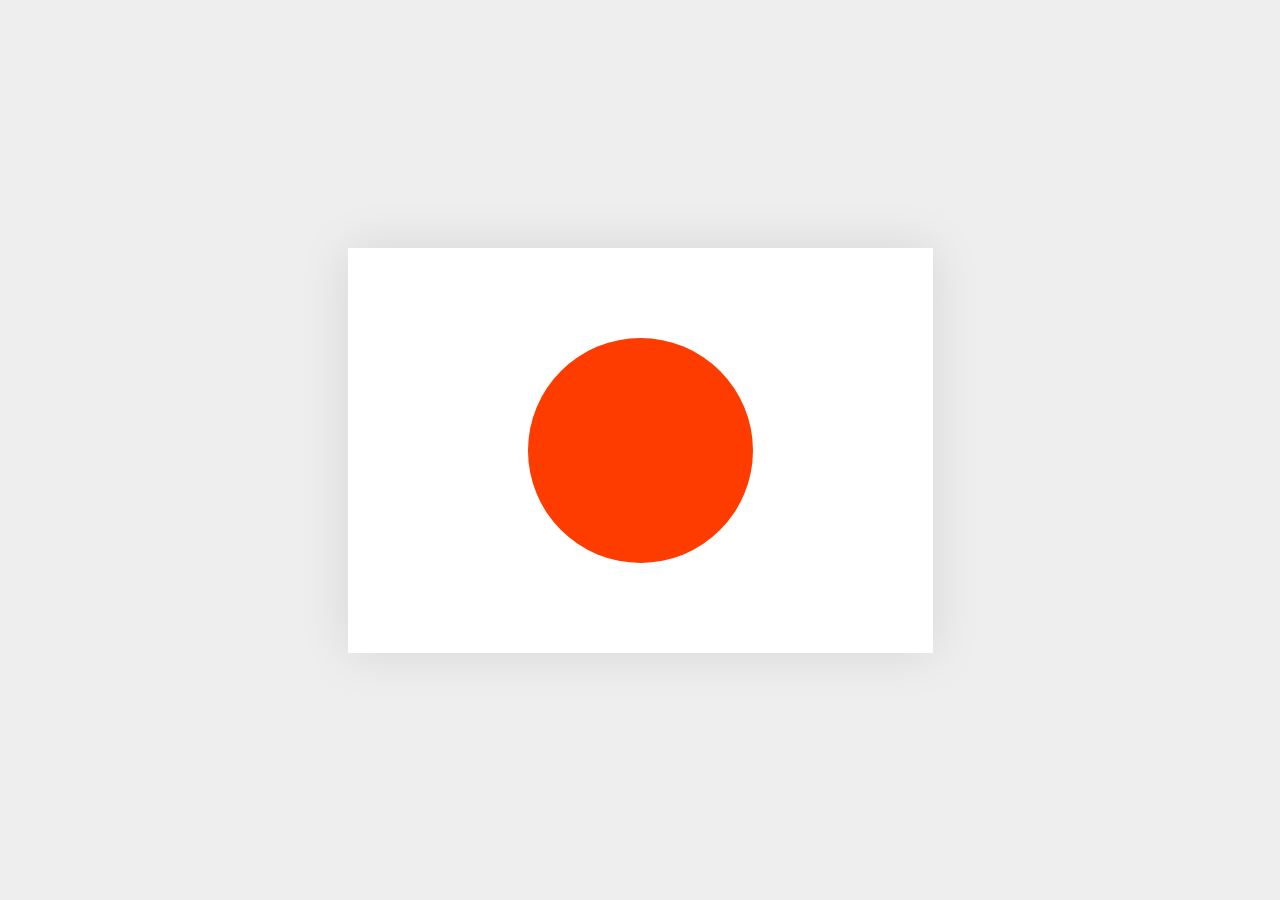
<file: 01_flag-of-japan/index.html>
<!-- <!DOCTYPE html>
<html lang="en">
<head>
    <meta charset="UTF-8">
    <meta name="viewport" content="width=device-width, initial-scale=1.0">
    <meta http-equiv="X-UA-Compatible" content="ie=edge">
    <title>Flexbox exercise - Flag of Japan</title>
    <link rel="stylesheet" href="css/style.css">
</head>
<body>
    <main>
        <aside></aside>
    </main>
</body>
</html> -->






<!DOCTYPE html>
<html lang="en">

<head>
    <meta charset="UTF-8">
    <meta name="viewport" content="width=device-width, initial-scale=1.0">
    <meta http-equiv="X-UA-Compatible" content="ie=edge">
    <title>Flexbox exercise - Flag of Japan</title>
    <link rel="stylesheet" href="css/style.css">
</head>

<body>
    <main>
        <section>
            <aside></aside>
        </section>
    </main>
</body>

</html>
</file>
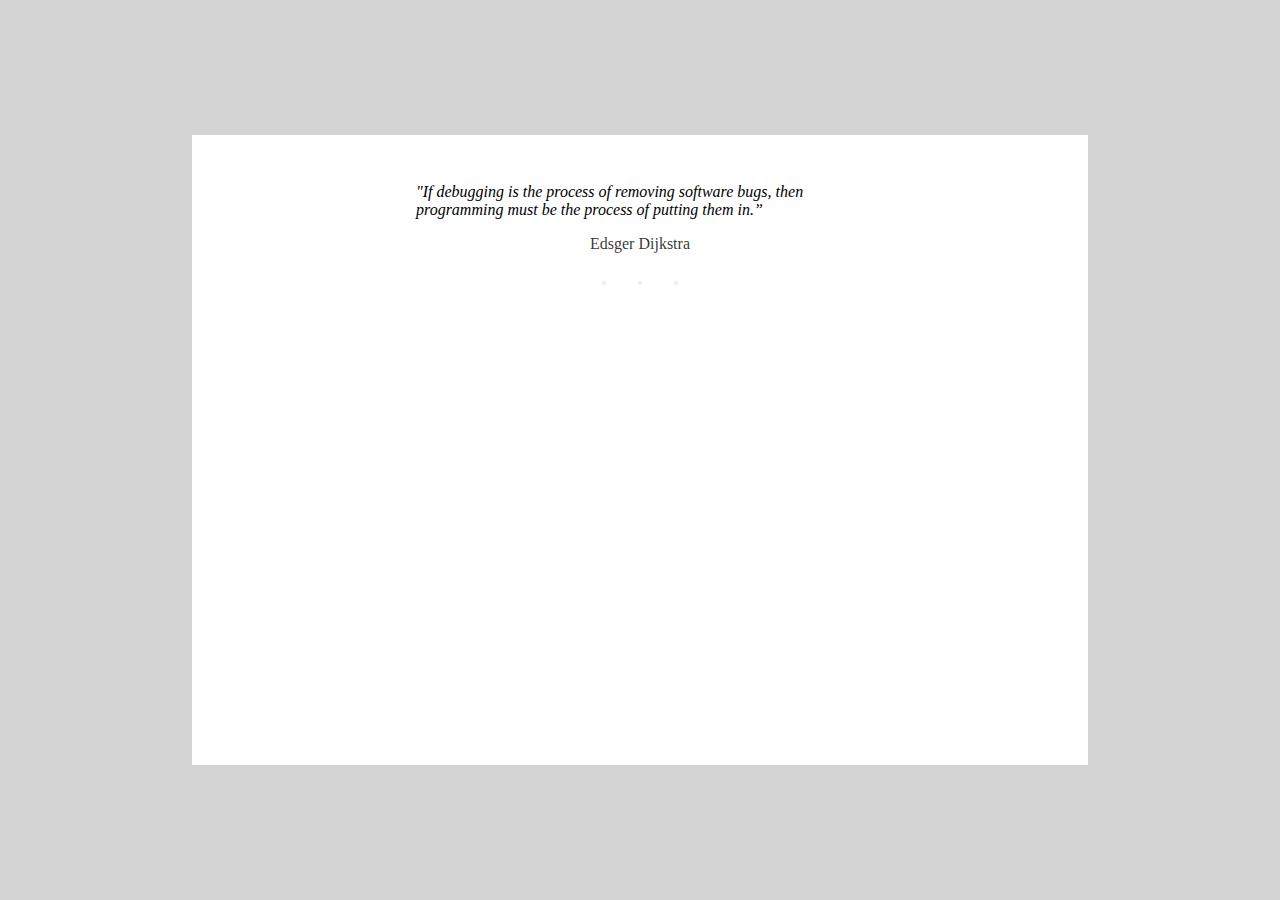
<file: 06_card-with-pager/index.html>
<!DOCTYPE html>
<html lang="en">

<head>
    <meta charset="UTF-8">
    <meta name="viewport" content="width=device-width, initial-scale=1.0">
    <meta http-equiv="X-UA-Compatible" content="ie=edge">
    <title>Flexbox excersice - Card with pager</title>
    <link rel="stylesheet" href="css/style.css">
</head>

<body>
    <!--    <article class="card">
       <h1>“If debugging is the process of removing software bugs, then programming must be the process of putting them in.”</h1>
       Edsger Dijkstra
       <footer>
           <a href="#" class="active"></a>
           <a href="#"></a>
           <a href="#"></a>
       </footer>
   </article> -->

    <article>
            <p>
                <cite>"If debugging is the process of removing software bugs, then programming must be the process of
                    putting them in.”</cite>
            </p>
            <p class="name">
                Edsger Dijkstra
            </p>
        <aside>
            <ul>
                <li><button type="button" class="bullet1"></button></li>
                <li><button type="button" class="bullet2"></button></li>
                <li><button type="button" class="bullet3"></button></li>
            </ul>
        </aside>
    </article>

</body>

</html>
</file>
<file: 01_flag-of-japan/css/style.css>
/*:root {
    font-family: 'Gill Sans', 'Gill Sans MT', Calibri, 'Trebuchet MS', sans-serif;
}

body {
    background: #EEE;
    height: 100vh;
    margin: 0;
    display: flex;
}

main {
    background: white;
    width: 800px;
    height: 520px;
    display: flex;
    margin: auto;
    box-shadow: 0 0 3rem rgba(0,0,0,.1);
}

aside {
    width: 18rem;
    height: 18rem;
    background: rgb(190, 24, 24);
    border-radius: 999rem;
    margin: auto;
}
*/

* {
    box-sizing: border-box;
    margin: 0;
    padding: 0;
}

main {
    background-color: #EEEEEE;
    display: flex;
    flex-direction: column;
    height: 100vh;
    align-items: center;
    justify-content: center;

 
}

section {
    box-shadow: 0 0 3rem rgba(0,0,0,.1);
    padding-top: 10vh;
    padding-bottom: 10vh;
    padding-right:20vh;
    padding-left:20vh;
    background-color: white;

}

aside{
    background: rgb(255, 60, 0);
    height: 25vh;
    width: 25vh;
    border-radius: 50%;
    

}
</file>
<file: 06_card-with-pager/css/style.css>
/* body {
    margin: 0;
    background: rgb(212, 212, 212);
    height: 100vh;
    display: flex;
    flex-direction: column;
    justify-content: center;
    align-items: center;
    font-family: 'Gill Sans', 'Gill Sans MT', Calibri, 'Trebuchet MS', sans-serif;
}

article.card {
    width: 280px;
    height: 400px;
    background: #fff;
    display: flex;
    flex-direction: column;
    border-radius: .25rem;
    justify-content: center;
    align-items: center;
    box-shadow: 0 0 2rem rgba(0,0,0,.1);
    color: rgba(59, 28, 28, 0.4);
}

.card h1 {
    font-size: 1.2rem;
    font-style: italic;
    font-weight: 400;
    margin-top: auto;
    text-align: center;
    padding: 0 1.6rem;
    color: rgba(0,0,0,.8);
}

.card footer {
    display: flex;
    margin-top: auto;
    width: 100%;
    height: 3rem;
    display: flex;
    justify-content: center;
    align-items: center;
}

.card footer a {
    text-decoration: none;
    width: .5rem;
    height: .5rem;
    background: rgba(0,0,0,.4);
    margin: .5rem;
    border-radius: 999rem;
}

.card footer a.active {
    background: rgba(0,0,0,.8);
} */

*{
    box-sizing: border-box;
    padding: 0;
    margin: 0;
}

body{
    height: 100vh;
    background-color:#D4D4D4;
    display: flex;
    flex-direction: column;
    justify-content: center;
    align-items: center;
    
}
article{
    height:70vh;
  width: 70vw;
    background-color: white;
    display: flex;
    flex-direction: column;
    align-items:center;
    padding-top: 3rem;
    padding-bottom: 1rem;
}

article>p{
    width: 50%;
}
cite{
    text-align: center;
    font-size: 1rem;
}

aside ul{
    display: flex;
    list-style-type: none;

}
aside ul li{
    margin:1rem;
}

.name{
    text-align: center;
    margin-top: 1rem;
    color: rgba(0,0,0,.8);
}
.bullet{
    width: .5rem;
    height: .5rem;
    border-radius: 50%;
}

.bullet1:focus,
.bullet1:active {
 color: rgb(0, 0, 0);
}
</file>
